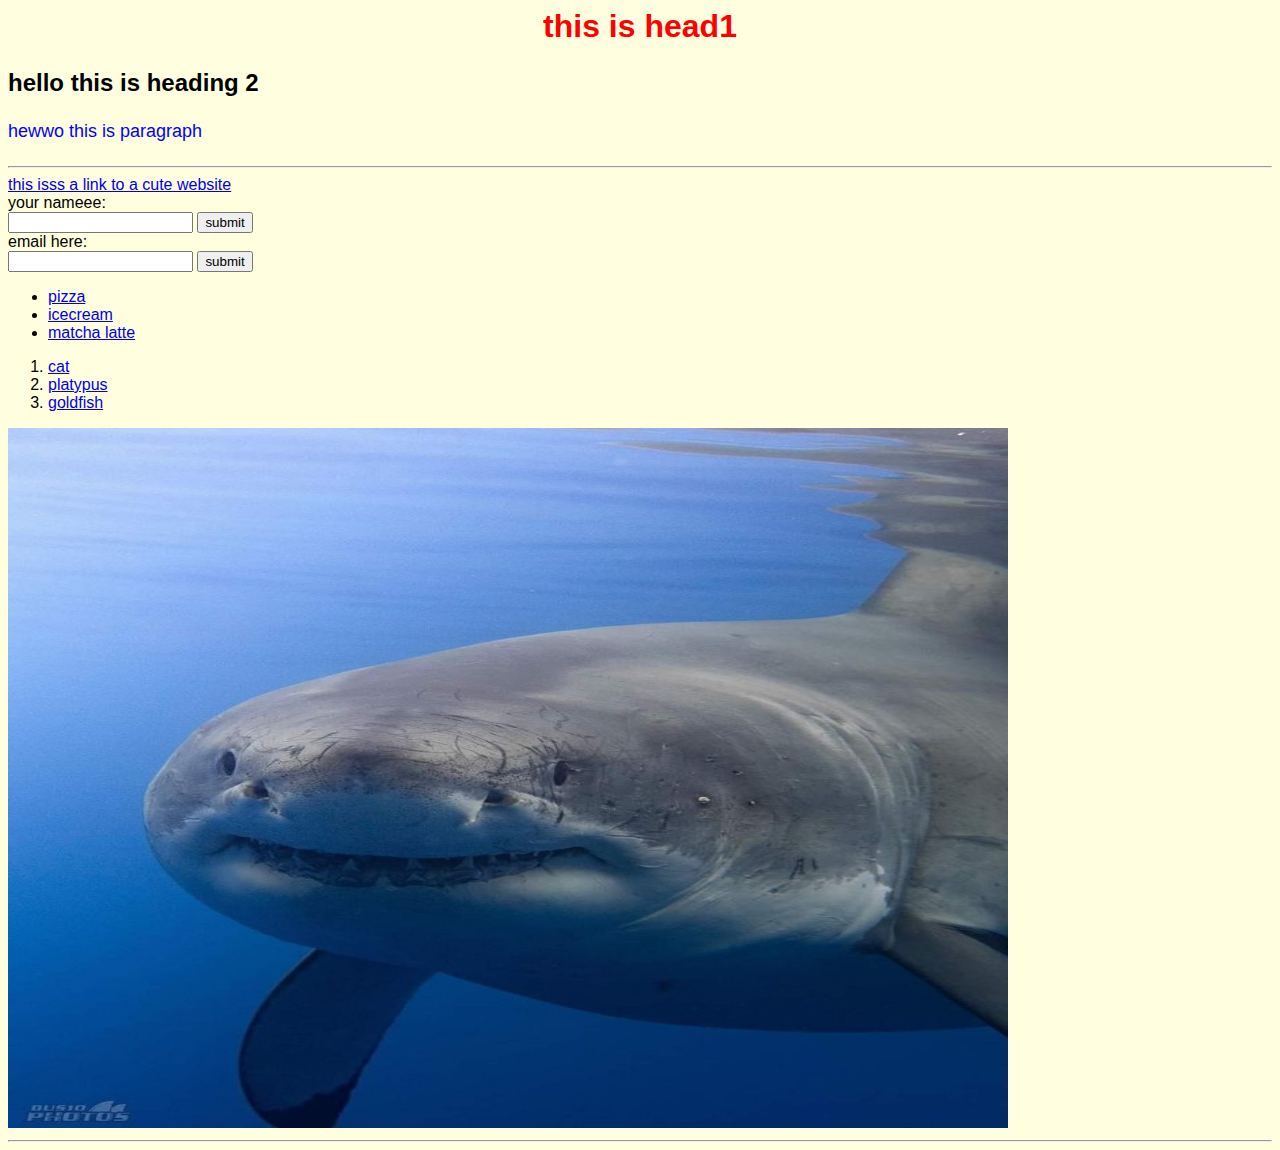
<file: index.html>
<!DOCTYPE html>
<html lang="en">
  <head>
    <title>my 1st html Document</title>
    <link rel="stylesheet" href="style.css" />
  </head>
  <body>
    <h1>this is head1</h1>
    <h2>hello this is heading 2</h2>
    <p>hewwo this is paragraph</p>
    <hr />
    <a href="https://kawaiiattic.arunyi.art/"
      >this isss a link to a cute website</a
    >
    <form>
      <label for="name">your nameee:</label><br />
      <input type="text" />
      <button>submit</button><br />
      <label for="name2">email here:</label><br />
      <input type="text" />
      <button>submit</button>
    </form>
    <ul>
      <li>
        <a
          href="https://locations.papajohns.com/canada/bc/v7p-2z8/north-vancouver/1700-marine-drive-106/pizza-near-me"
          >pizza</a
        >
      </li>
      <li>
        <a
          href="https://locations.papajohns.com/canada/bc/v7p-2z8/north-vancouver/1700-marine-drive-106/pizza-near-me"
          >icecream</a
        >
      </li>
      <li>
        <a
          href="https://locations.papajohns.com/canada/bc/v7p-2z8/north-vancouver/1700-marine-drive-106/pizza-near-me"
          >matcha latte</a
        >
      </li>
    </ul>
    <ol class="ord-list">
      <li>
        <a
          href="https://locations.papajohns.com/canada/bc/v7p-2z8/north-vancouver/1700-marine-drive-106/pizza-near-me"
          >cat</a
        >
      </li>
      <li>
        <a
          href="https://locations.papajohns.com/canada/bc/v7p-2z8/north-vancouver/1700-marine-drive-106/pizza-near-me"
          >platypus</a
        >
      </li>
      <li>
        <a
          href="https://locations.papajohns.com/canada/bc/v7p-2z8/north-vancouver/1700-marine-drive-106/pizza-near-me"
          >goldfish</a
        >
      </li>
    </ol>
    <img
      src="Media-folder/sharkie-img.jpg"
      alt="sharkie image"
      height="700"
      width="1000"
    />

    <!--this is a comments~ just to chit chat-->
  </body>
  <hr />
</html>
</file>
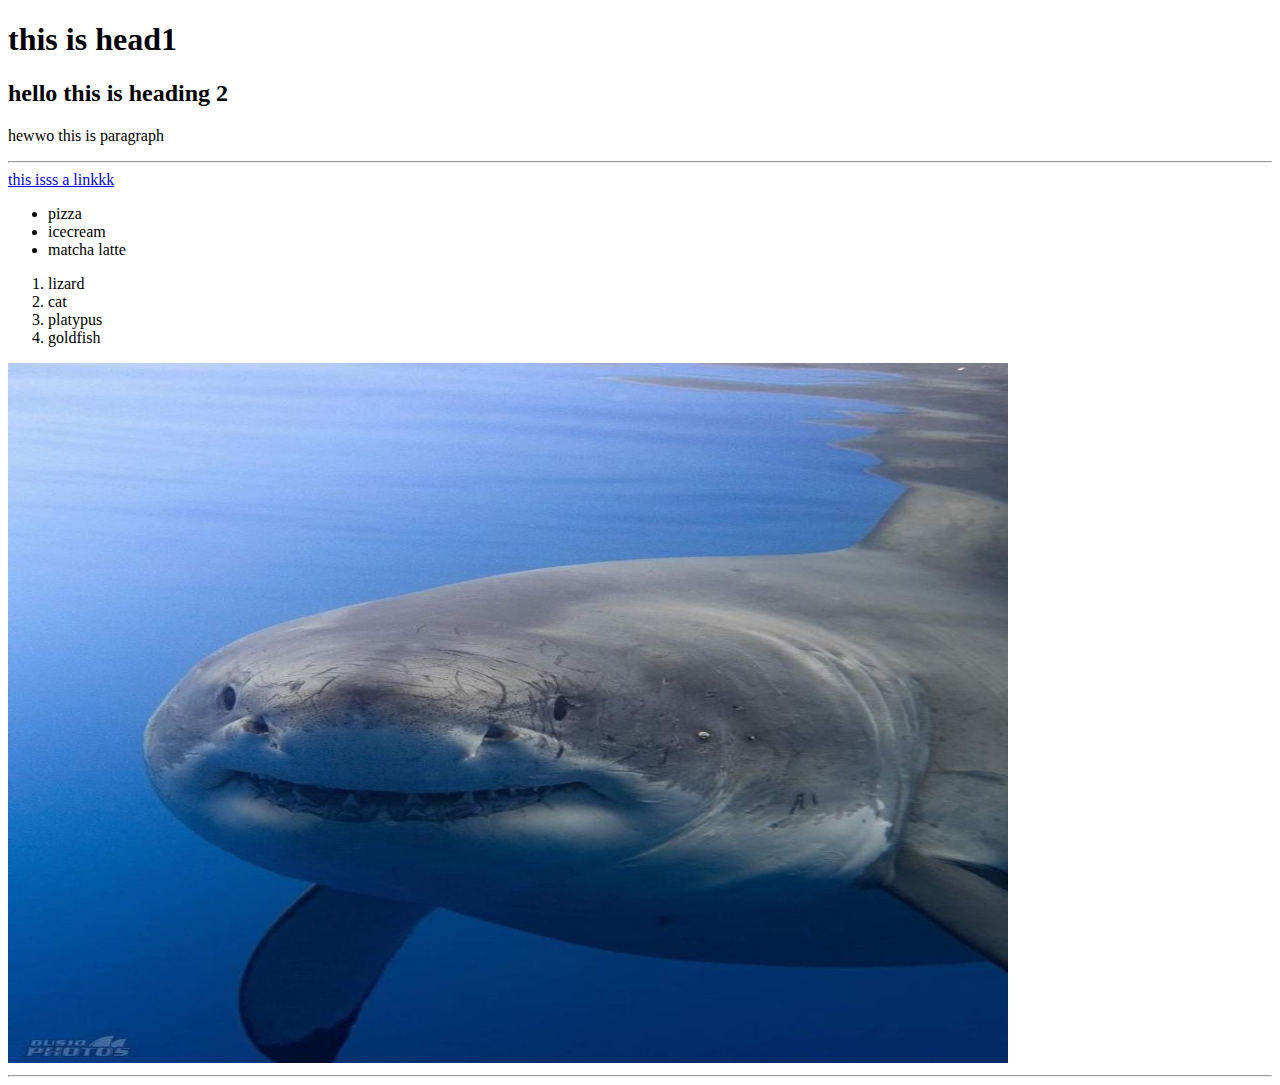
<file: minhnguyen-lap3-inclass-html/firstweb.html>
<!DOCTYPE html>
<html lang="en">
  <head>
    <title>my 1st html Document</title>
  </head>
  <body>
    <h1>this is head1</h1>
    <h2>hello this is heading 2</h2>
    <p>hewwo this is paragraph</p>
    <hr />
    <a href="ord-list">this isss a linkkk</a>
    <ul>
      <li>pizza</li>
      <li>icecream</li>
      <li>matcha latte</li>
    </ul>
    <ol class="ord-list">
      <li>lizard</li>
      <li>cat</li>
      <li>platypus</li>
      <li>goldfish</li>
    </ol>
    <img
      src="Media-folder/sharkie-img.jpg"
      alt="sharkie image"
      height="700"
      width="1000"
    />

    <!--this is a comments~ just to chit chat-->
  </body>
  <hr />
</html>
</file>
<file: style.css>
html {
  box-sizing: border-box;
}
*,
*:before,
*:after {
  box-sizing: inherit;
}

body {
  font-family: Arial, sans-serif;
  background-color: lightyellow;
  font-size: 1rem;
}

h1,
h2,
h3,
p,
a {
  margin-top: 0;
  margin-bottom: 1.5rem;
}

p {
  color: blue;
  font-size: 18px;
}

h1 {
  color: red;
  text-align: center;
}
</file>
